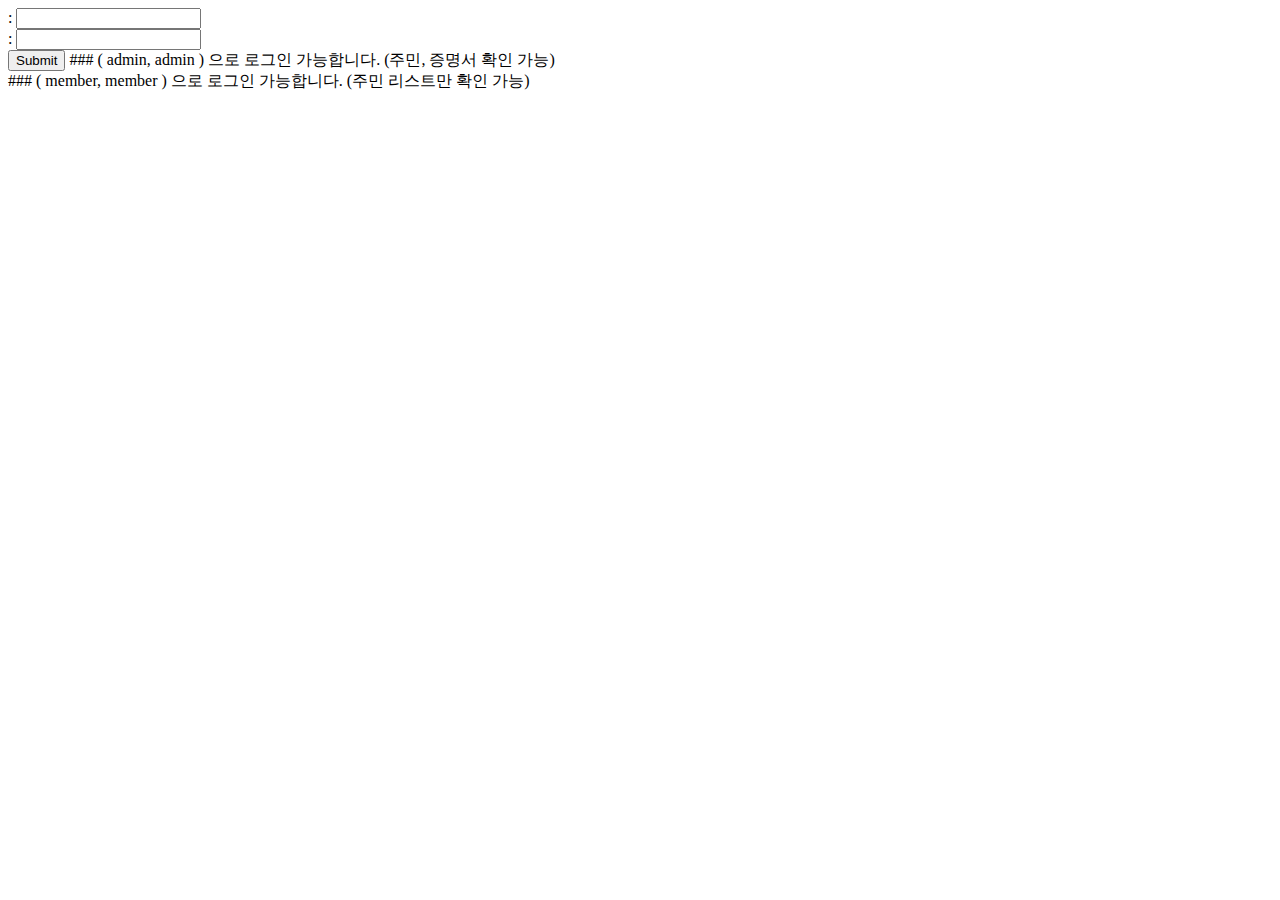
<file: src/main/webapp/WEB-INF/views/login.html>
<!DOCTYPE html>
<html lang="ko">
<head>
    <meta charset="UTF-8" />
    <title>Login</title>
</head>
<body>
    <form method="post" action="/login">
        <span th:text="loginId" />: <input type="text" name="id" /><br />
        <span th:text="loginPwd" />: <input type="password" name="pwd" /><br />
        <input type="hidden" th:name="${_csrf.parameterName}" th:value="${_csrf.token}" />
        <input type="submit" />
    </form>
</body>

###  ( admin, admin ) 으로 로그인 가능합니다. (주민, 증명서 확인 가능) <br/>
###  ( member, member ) 으로 로그인 가능합니다. (주민 리스트만 확인 가능)
</html>
</file>
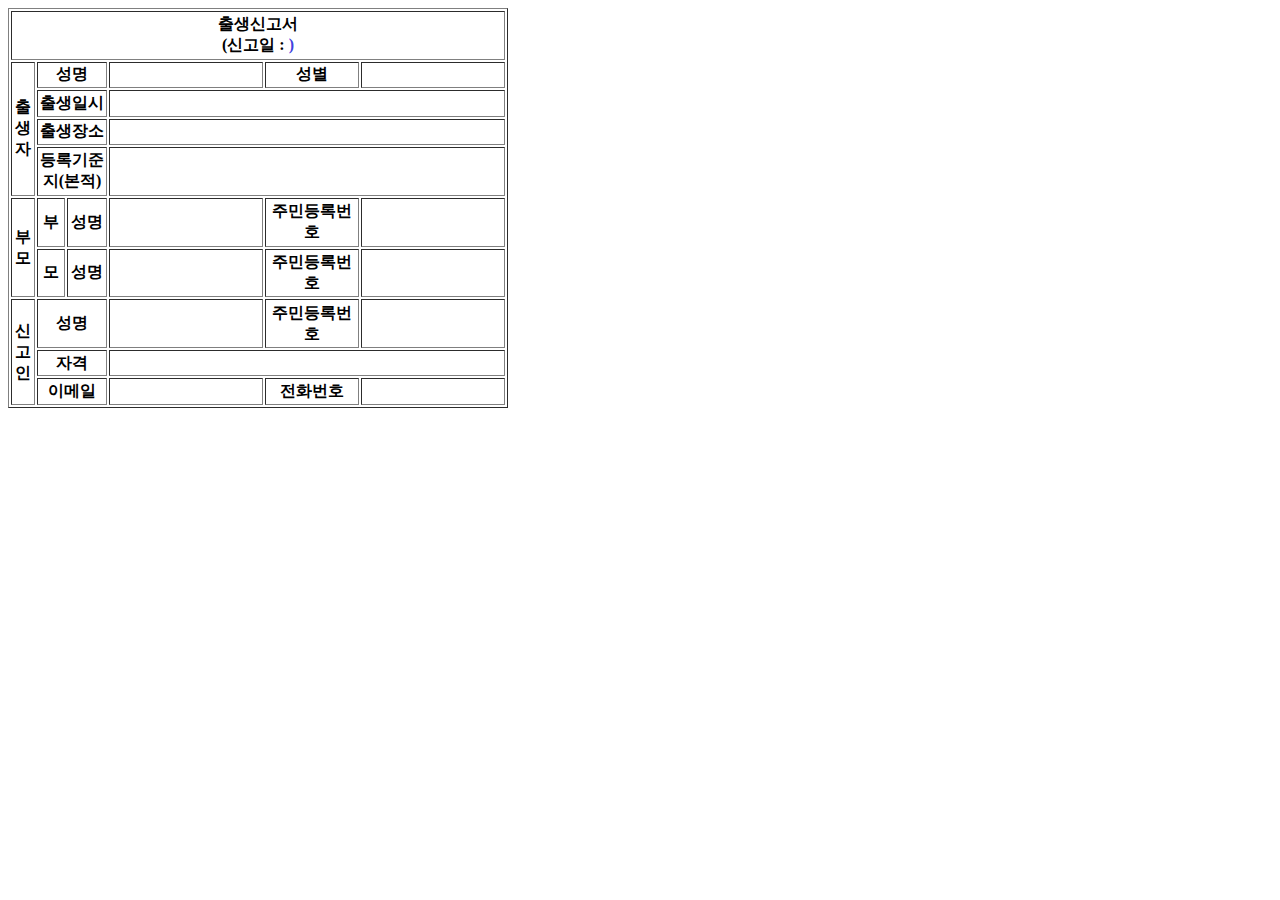
<file: src/main/webapp/WEB-INF/views/certificate/birth.html>
<!DOCTYPE html>
<html xmlns:th="http://www.thymeleaf.org" lang="en">
<head>
    <meta charset="UTF-8">
    <title>Title</title>
</head>
<body>
<th:block th:include="fragments/heading" />
<table border="1" style="width: 500px; height: 400px">
    <tr>
        <th colspan="6">출생신고서<br/>
            (신고일 : <span style="color:#4141de" th:text="${birthReport.getBirthDeathReportDate()}" />)
        </th>
    </tr>
    <tr>
        <th style="width: 20px" rowspan="4">출생자</th>
        <th colspan="2">성명</th>
        <th style="width: 150px; color:blue" th:text="${birthReport.getResident().getName()}"></th>
        <th style="width: 90px">성별</th>
        <th style="width: 140px; color:blue" th:text="${birthReport.getResident().getGenderCode()}"></th>
    </tr>
    <tr>
        <th colspan="2">출생일시</th>
        <th colspan="3" style="color:blue" th:text="${birthReport.getResident().getBirthDate()}"></th>
    </tr>
    <tr>
        <th colspan="2">출생장소</th>
        <th colspan="3" style="color:blue" th:text="${birthReport.getResident().getBirthPlaceCode()}"></th>
    </tr>
    <tr>
        <th colspan="2">등록기준지(본적)</th>
        <th colspan="3" style="color:blue" th:text="${birthReport.getResident().getRegistrationBaseAddress()}"></th>
    </tr>
    <tr>
        <th rowspan="2">부모</th>
        <th>부</th>
        <th>성명</th>
        <th style="color:blue" th:text="${father.getName()}"></th>
        <th style="width: 50px;">주민등록번호</th>
        <th style="color:blue" th:text="${father.getRegistration()}"></th>
    </tr>
    <tr>
        <th>모</th>
        <th>성명</th>
        <th style="color:blue" th:text="${mother.getName()}"></th>
        <th style="width: 50px;">주민등록번호</th>
        <th style="color:blue" th:text="${mother.getRegistration()}"></th>
    </tr>
    <tr>
        <th rowspan="3">신고인</th>
        <th colspan="2">성명</th>
        <th style="color:blue" th:text="${birthReport.getReportResident().getName()}" ></th>
        <th style="width: 50px;">주민등록번호</th>
        <th style="color:blue" th:text="${birthReport.getReportResident().getResidentRegistrationNumber()}"></th>
    </tr>
    <tr>
        <th colspan="2">자격</th>
        <th style="color:blue" colspan="3" th:text="${birthReport.getBirthReportQualificationsCode()}"></th>
    </tr>
    <tr>
        <th colspan="2">이메일</th>
        <th style="color:blue" th:text="${birthReport.getEmailAddress()}"></th>
        <th>전화번호</th>
        <th style="color:blue" th:text="${birthReport.getPhoneNumber()}"></th>
    </tr>
</table>
</body>
</html>
</file>
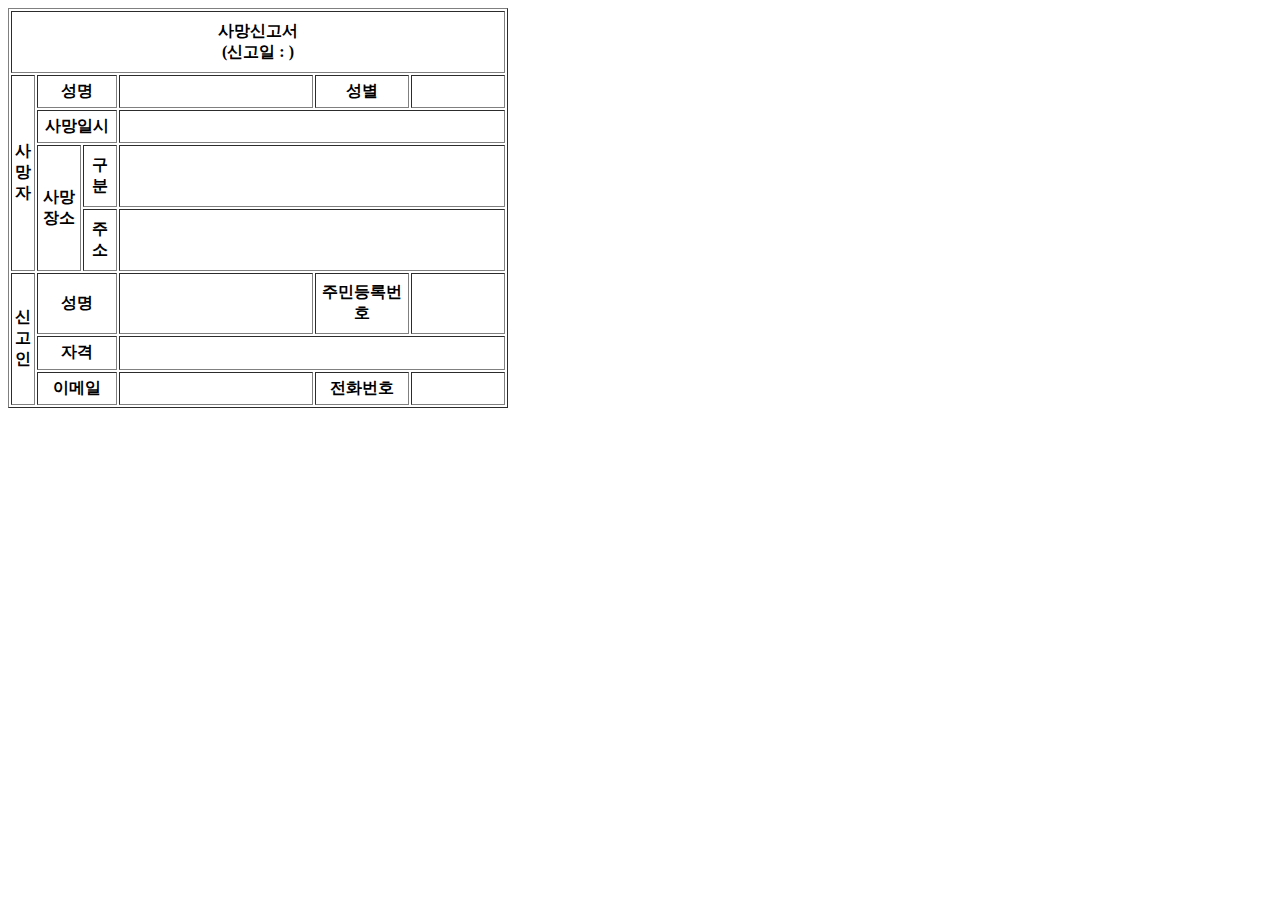
<file: src/main/webapp/WEB-INF/views/certificate/death.html>
<!DOCTYPE html>
<html lang="en">
<head>
    <meta charset="UTF-8">
    <title>사망 신고서</title>
</head>
<body>
<th:block th:include="fragments/heading" />
<table border="1" style="width: 500px; height: 400px">
    <tr>
        <th colspan="6">사망신고서</br>
            (신고일 : <span th:text="${deathReport.getBirthDeathReportDate()}"/>)
        </th>
    </tr>
    <tr>
        <th style="width: 20px" rowspan="4">사망자</th>
        <th colspan="2">성명</th>
        <th style="width: 190px;" th:text="${deathReport.getResident().getName()}"></th>
        <th style="width: 90px">성별</th>
        <th style="width: 90px" th:text="${deathReport.getResident().getGenderCode()}"></th>
    </tr>
    <tr>
        <th colspan="2">사망일시</th>
        <th colspan="3" th:text="${deathReport.getResident().getDeathDate()}"></th>
    </tr>
    <tr>
        <th colspan="1" rowspan="2">사망장소</th>
        <th style="width: 30px" >구분</th>
        <th colspan="3" th:text="${deathReport.getResident().getDeathPlaceCode()}"></th>
    </tr>
    <tr>
        <th>주소</th>
        <th colspan="3" th:text="${deathReport.getResident().getDeathPlaceAddress()}"></th>
    </tr>
    <tr>
        <th rowspan="3">신고인</th>
        <th colspan="2">성명</th>
        <th th:text="${deathReport.getReportResident().getName()}"></th>
        <th style="width: 50px;">주민등록번호</th>
        <th th:text="${deathReport.getReportResident().getResidentRegistrationNumber()}"></th>
    </tr>
    <tr>
        <th colspan="2">자격</th>
        <th colspan="3" th:text="${deathReport.getBirthReportQualificationsCode()}"></th>
    </tr>
    <tr>
        <th colspan="2">이메일</th>
        <th th:text="${deathReport.getEmailAddress()}"></th>
        <th>전화번호</th>
        <th th:text="${deathReport.getPhoneNumber()}"></th>
    </tr>
</table>
</body>
</html>
</file>
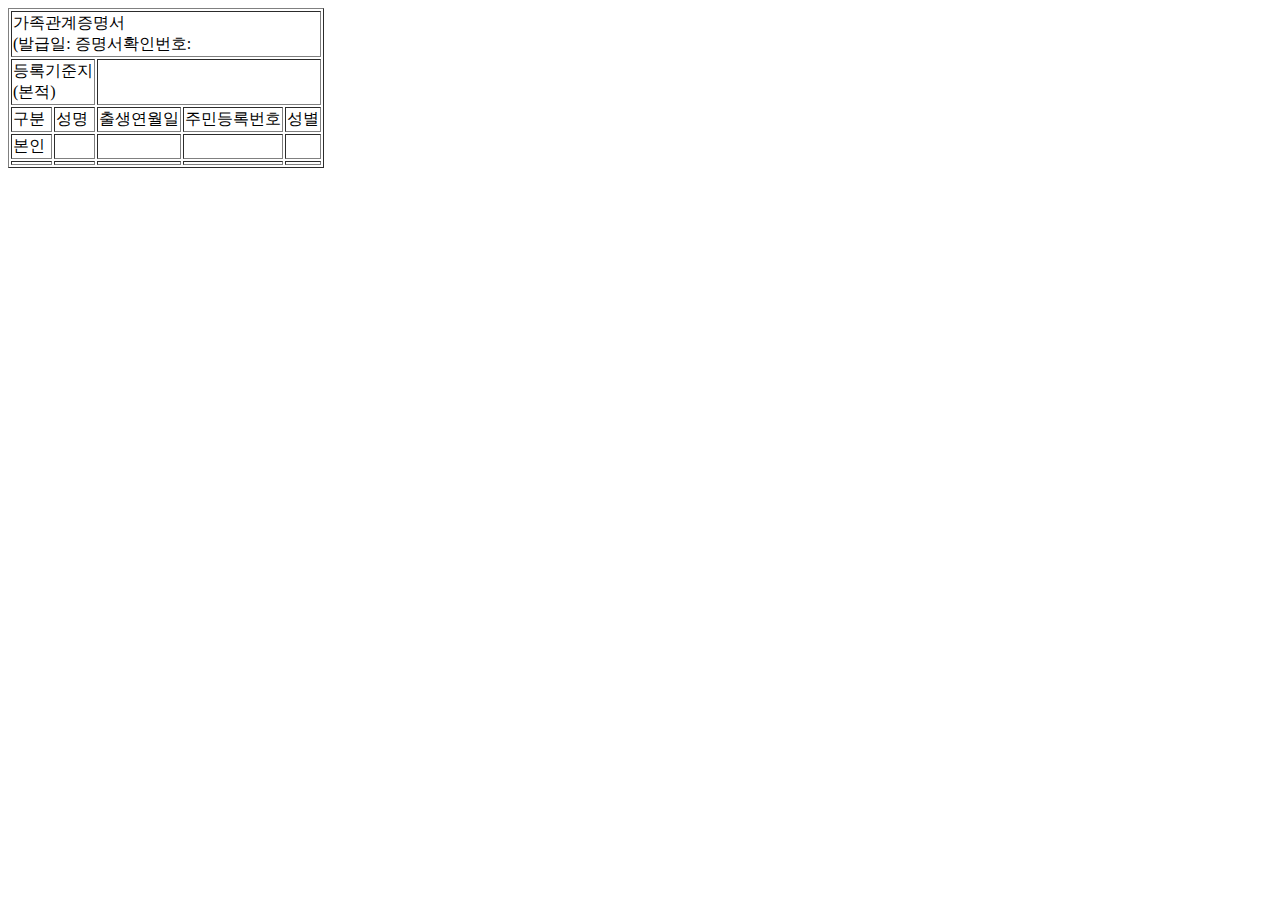
<file: src/main/webapp/WEB-INF/views/certificate/family_relationship.html>
<!DOCTYPE html>
<html lang="en">
<head>
    <meta charset="UTF-8">
    <title>가족관계증명서</title>
</head>
<body>
<th:block th:include="fragments/heading" />
<table border="1">
    <tr>
        <td colspan="5">가족관계증명서<br/>(발급일:<span th:text="${familyCertificateInfo.getCertificateIssueDate()}"></span>
        증명서확인번호:<span th:text="${familyCertificateInfo.getCertificateConfirmationNumber()}"></span></td>
    </tr>
    <tr>
        <td colspan="2">등록기준지<br/>(본적)</td>
        <td colspan="3" th:text="${familyCertificateInfo.getResident().getRegistrationBaseAddress()}"></td>
    </tr>
    <tr>
        <td>구분</td>
        <td>성명</td>
        <td>출생연월일</td>
        <td>주민등록번호</td>
        <td>성별</td>
    </tr>
    <tr>
       <td>본인</td>
       <td th:text="${familyCertificateInfo.getResident().getName()}"></td>
        <td th:text="${familyCertificateInfo.getResident().getBirthDate()}"></td>
       <td th:text="${familyCertificateInfo.getResident().getResidentRegistrationNumber()}"></td>
       <td th:text="${familyCertificateInfo.getResident().getGenderCode()}"></td>
    </tr>
    <tr th:each="family : ${familyCertificateInfo.getResident().getBaseFamilyRelationships()}">
        <td th:text="${family.getFamilyRelationshipCode()}"></td>
        <td th:text="${family.getFamilyResident().getName()}"></td>
        <td th:text="${family.getFamilyResident().getBirthDate()}"></td>
        <td th:text="${family.getFamilyResident().getResidentRegistrationNumber()}"></td>
        <td th:text="${family.getFamilyResident().getGenderCode()}"></td>
    </tr>
</table>
</body>
</html>
</file>
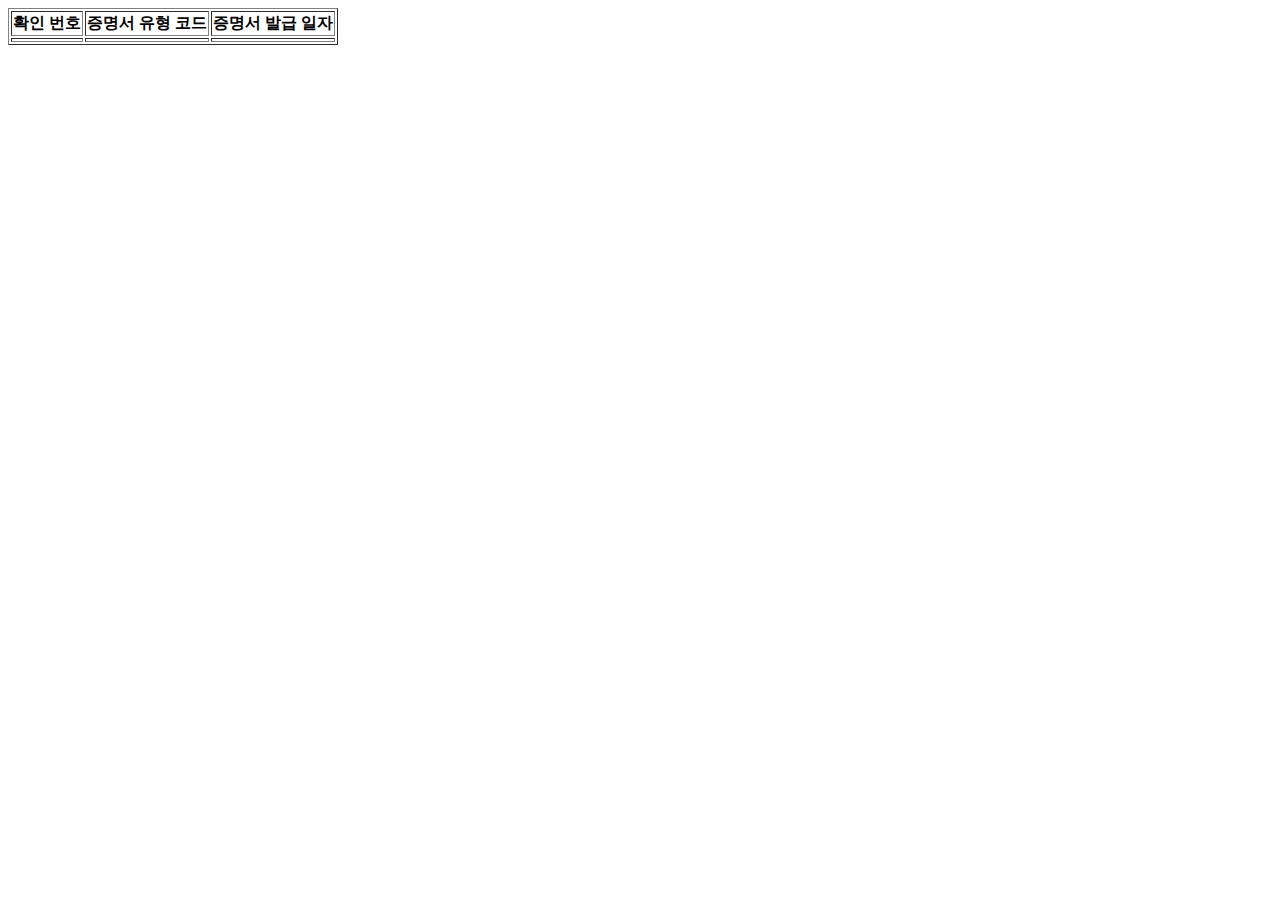
<file: src/main/webapp/WEB-INF/views/certificate/list.html>
<!DOCTYPE html>
<html lang="en">
<head>
    <meta charset="UTF-8">
    <title>증명서 목록</title>
</head>
<body>
<th:block th:include="fragments/heading" />
<table border="1">
    <thead>
        <th>확인 번호</th>
        <th>증명서 유형 코드</th>
        <th>증명서 발급 일자</th>
    </thead>
    <tbody>
    <tr th:each="certificate:${certificatePage}">
        <td th:text="${certificate.getCertificateConfirmationNumber()}"></td>
        <td th:text="${certificate.getCertificateTypeCode()}"></td>
        <td th:text="${certificate.getCertificateIssueDate()}"></td>
    </tr>
    </tbody>
</table>

</body>
</html>
</file>
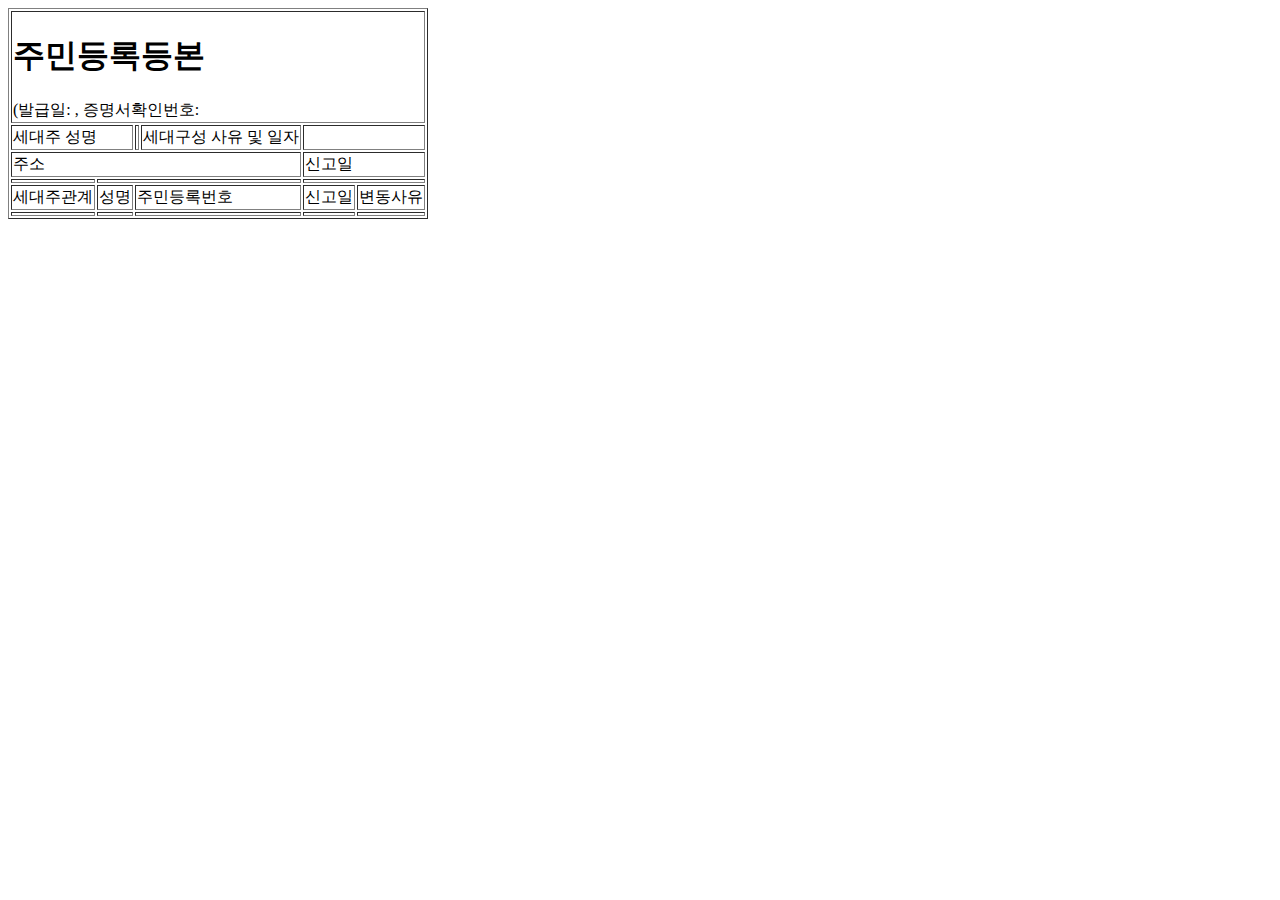
<file: src/main/webapp/WEB-INF/views/certificate/registration.html>
<!DOCTYPE html>
<html lang="en">
<head>
    <meta charset="UTF-8">
    <title>주민등록등본</title>
</head>
<body>
<th:block th:include="fragments/heading" />
<table border="1">
    <tr>
        <td colspan="6">
            <h1>주민등록등본</h1>
            (발급일: <span th:text="${registrationInfo.getCertificateIssueDate()}"/>,
            증명서확인번호: <span th:text="${registrationInfo.getResidentRegistrationNumber()}"/>
        </td>
    </tr>
    <tr>
        <td colspan="2">세대주 성명</td>
        <td th:text="${registrationInfo.getName()}"></td>
        <td>세대구성 사유 및 일자</td>
        <td colspan="2">
            <span th:text="${registrationInfo.getHouseholdCompositionReasonCode()}"/><br/>
            <span th:text="${registrationInfo.getHouseholdCompositionDate()}"/>
            </td>
    </tr>
    <tr>
        <td colspan="4">주소</td>
        <td colspan="2">신고일</td>
    </tr>
    <tr th:each="address : ${registrationAddressList} ">
        <td th:text="${address.getYn()}"></td>
        <td colspan="3" th:text="${address.getAddress()}"></td>
        <td colspan="2" th:text="${address.getDate()}"></td>
    </tr>
    <tr>
        <td>세대주관계</td>
        <td>성명</td>
        <td colspan="2">주민등록번호</td>
        <td>신고일</td>
        <td>변동사유</td>
    </tr>
    <tr th:each="family:${registrationFamilyList}">
        <td th:text="${family.getRelationship()}"></td>
        <td th:text="${family.getName()}"></td>
        <td colspan="2" th:text="${family.getRegistration()}"></td>
        <td th:text="${family.getDate()}"></td>
        <td th:text="${family.getReason()}"></td>
    </tr>
</table>

</body>
</html>
</file>
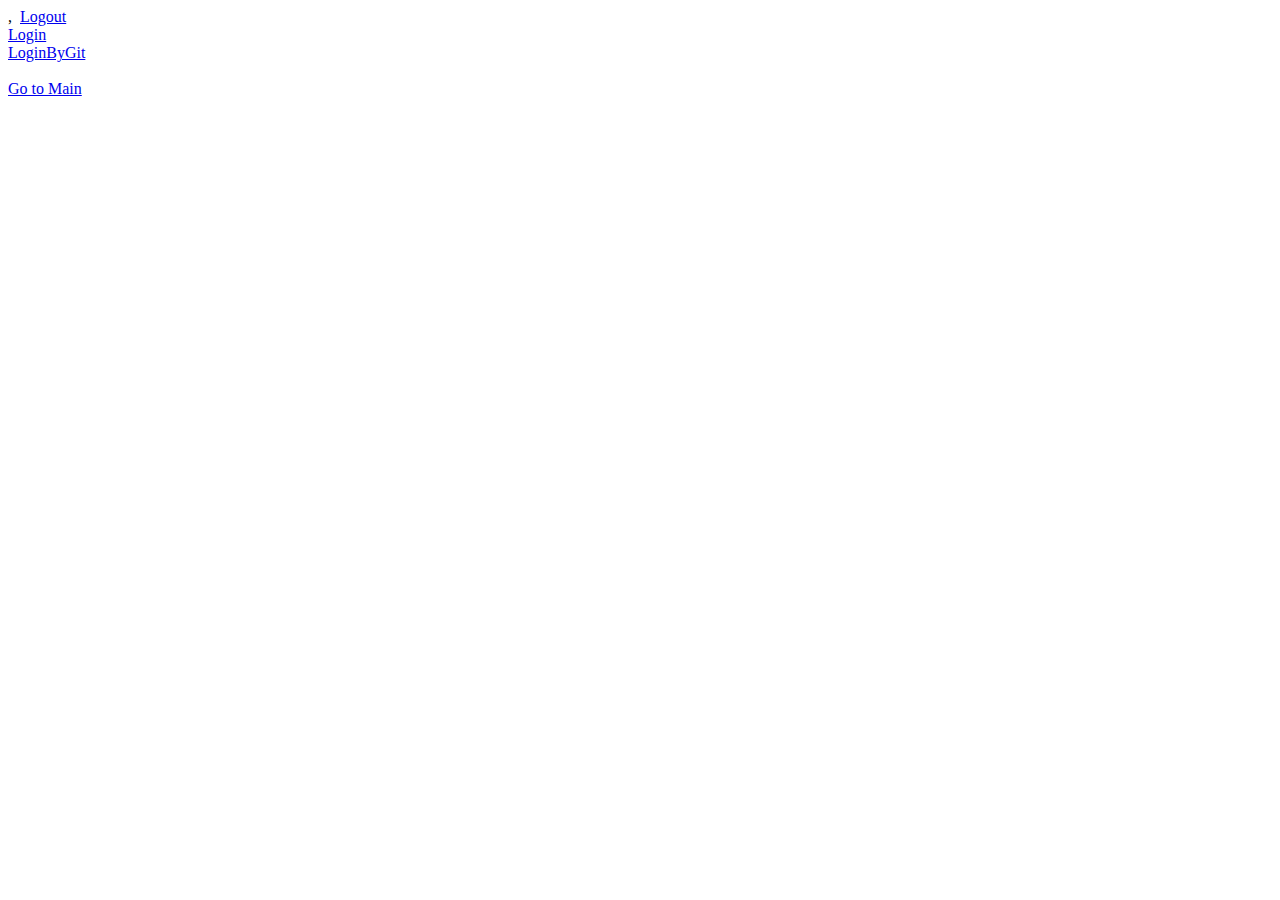
<file: src/main/webapp/WEB-INF/views/fragments/heading.html>
<!DOCTYPE html>
<html lang="ko" xmlns:sec="http://www.thymeleaf.org/extras/spring-security">

<div sec:authorize="isAuthenticated()">
    <span sec:authentication="name" />,&nbsp;
    <a href="/logout">Logout</a>
</div>
<div sec:authorize="!isAuthenticated()">
    <a href="/login">Login</a>
    <br />
    <a href="/oauth2/authorization/github">LoginByGit</a>
</div>
<br />
<a href="/">Go to Main</a>
<br />
<br />
<br />

</html>
</file>
